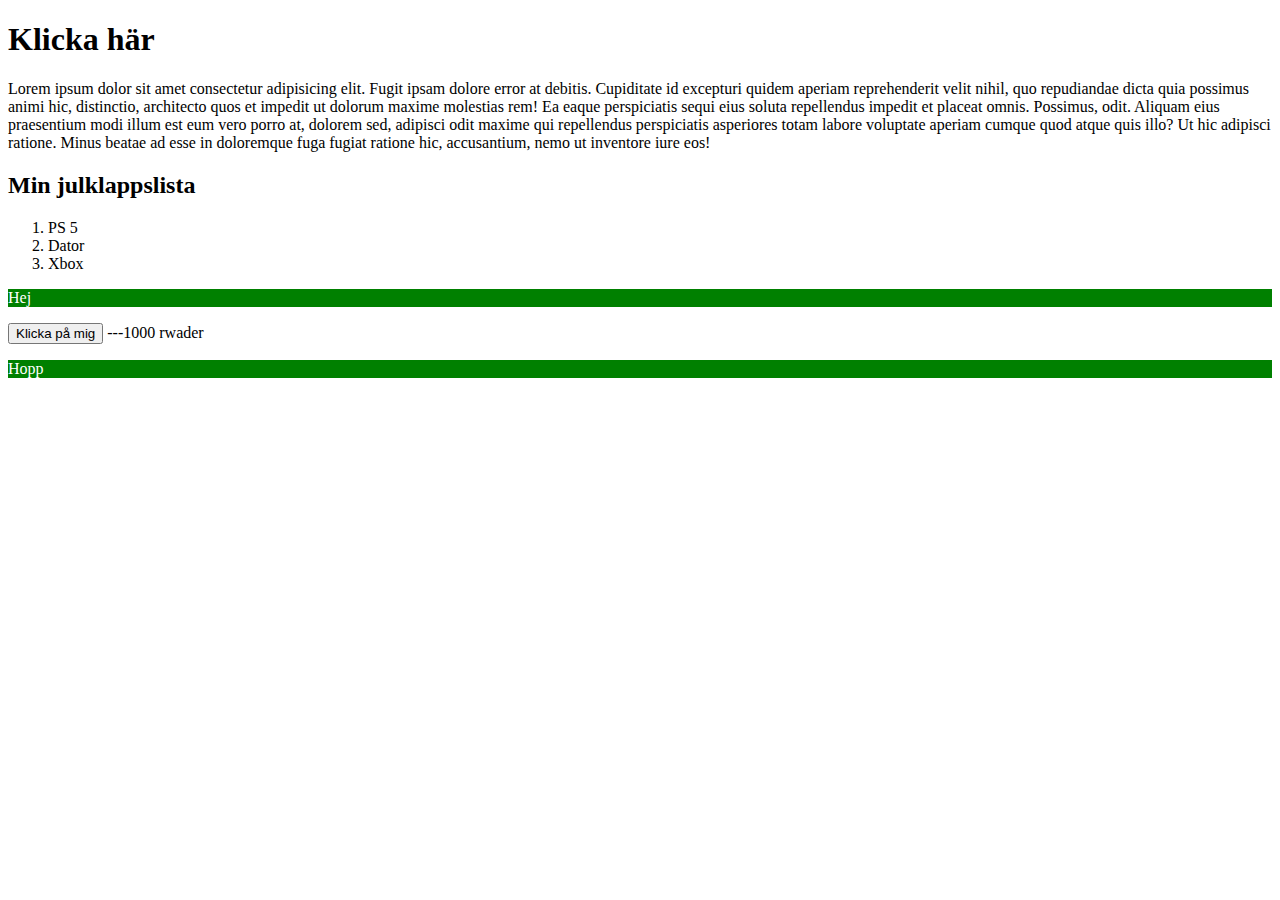
<file: index.html>
<!DOCTYPE html>
<html lang="en">
<head>
    <meta charset="UTF-8">
    <meta http-equiv="X-UA-Compatible" content="IE=edge">
    <meta name="viewport" content="width=device-width, initial-scale=1.0">
    <title>Min första sajt</title>
    <link rel="stylesheet" href="style.css">
    <script>
        function setNewText(){
            var elem = document.getElementById('hoppelementet')
            elem.innerText = "Banan"
        }
    </script>
</head>
<body>
    <h1 onclick="setNewText()">Klicka här</h1>
    <p>
        Lorem ipsum dolor sit amet consectetur adipisicing elit. Fugit ipsam dolore error at debitis. Cupiditate id excepturi quidem aperiam reprehenderit velit nihil, quo repudiandae dicta quia possimus animi hic, distinctio, architecto quos et impedit ut dolorum maxime molestias rem! Ea eaque perspiciatis sequi eius soluta repellendus impedit et placeat omnis. Possimus, odit. Aliquam eius praesentium modi illum est eum vero porro at, dolorem sed, adipisci odit maxime qui repellendus perspiciatis asperiores totam labore voluptate aperiam cumque quod atque quis illo? Ut hic adipisci ratione. Minus beatae ad esse in doloremque fuga fugiat ratione hic, accusantium, nemo ut inventore iure eos!
    </p>
    <h2>Min julklappslista</h2>
    <ol>
        <li>PS 5</li>
        <li>Dator</li>
        <li>Xbox</li>
    </ol>
    <p class="snyggelement">Hej</p>
    <input type="submit" value="Klicka på mig">
    ---1000 rwader
    <p class="snyggelement" id="hoppelementet">Hopp</p>
</body>
</html>
</file>
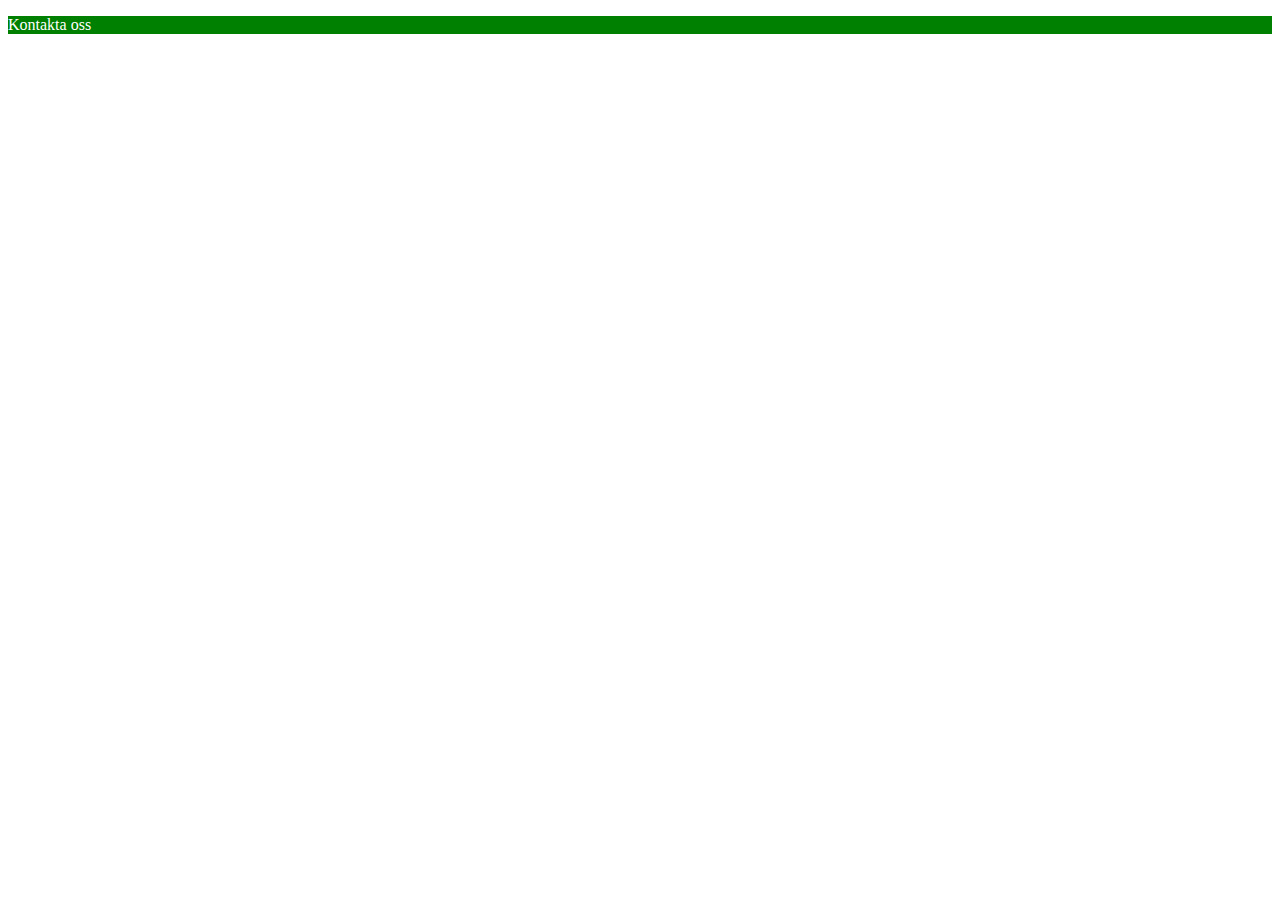
<file: contact.html>
<!DOCTYPE html>
<html lang="en">
<head>
    <meta charset="UTF-8">
    <meta http-equiv="X-UA-Compatible" content="IE=edge">
    <meta name="viewport" content="width=device-width, initial-scale=1.0">
    <title>Document</title>
    <link rel="stylesheet" href="style.css">

</head>
<body>
    <p class="snyggelement">Kontakta oss</p>
</body>
</html>
</file>
<file: style.css>
.snyggelement {
    color:white;
    background-color: green;
}
</file>
